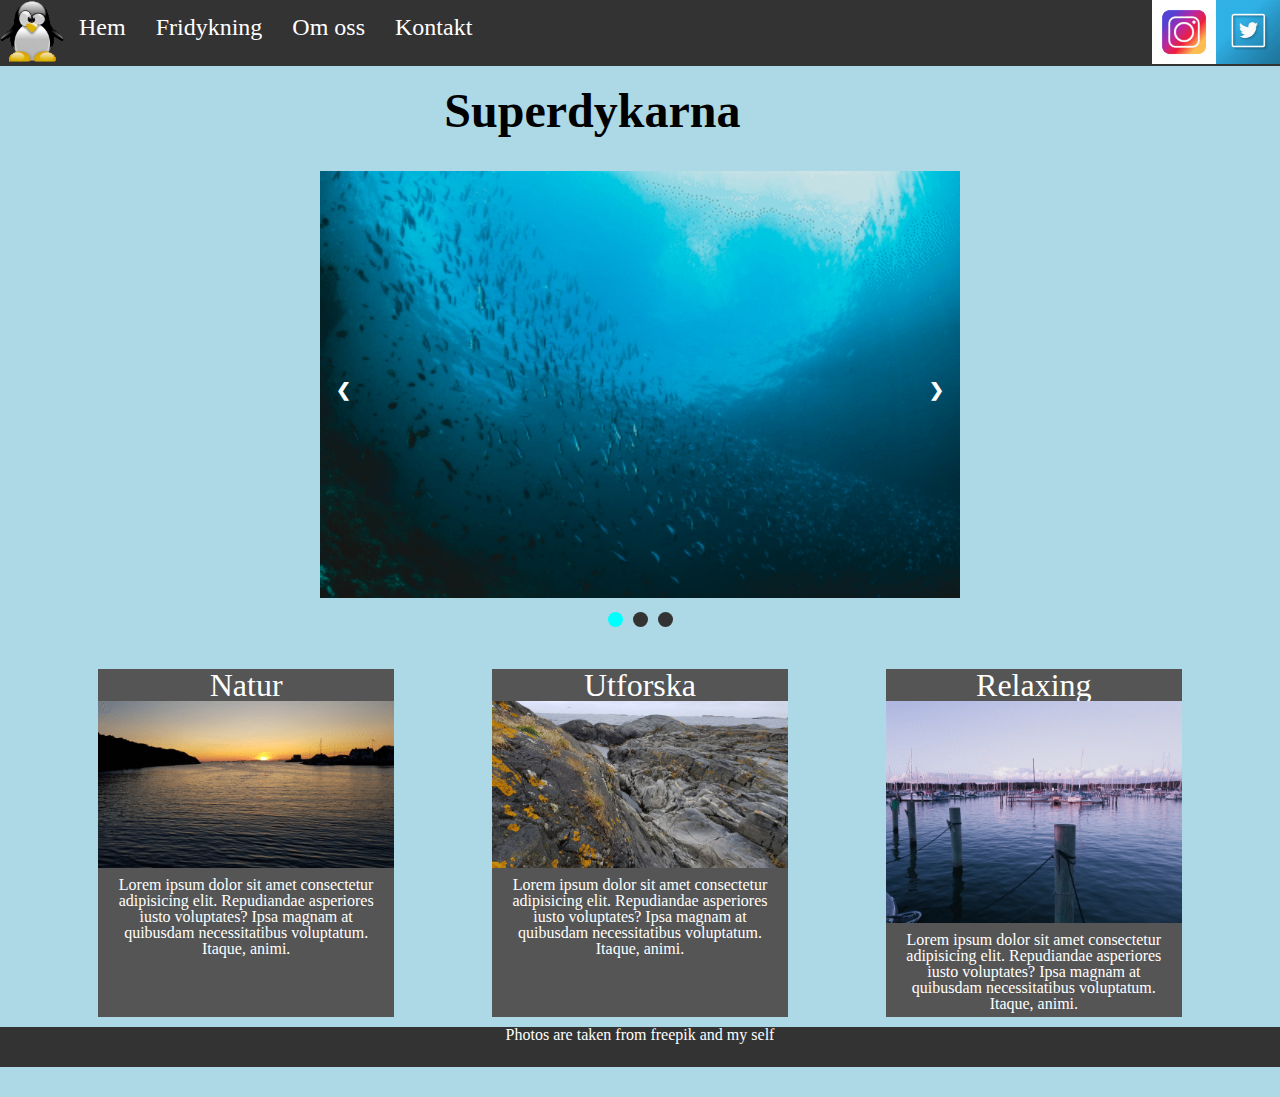
<file: index.html>
<!doctype html>
<html class="no-js" lang="sv" manifest="site.appcache">

<head>
  <meta charset="utf-8">
  <title>Home</title>
  <meta name="description" content="Homepage for freediving page">
  <meta name="viewport" content="width=device-width, initial-scale=1">
  <meta name="keywords" content="HTML, CSS, XML, JavaScript">

  <link rel="manifest" href="site.webmanifest">
  <link rel="apple-touch-icon" href="./img/logo_resize.png">
  <!-- Place favicon.ico in the root directory -->

  <!-- noemailize är till för nollställning... ingår i paketet precis som main filen -->
  <link rel="stylesheet" href="./css/normalize.css">
  <link rel="stylesheet" href="./css/main.css">

  <!-- Länka logga till icon -->
  <link rel="icon" href="./img/logo_resize.png">

  <!-- Scripts -->
  <script src="./js/script.js" async="async"></script>

  <meta name="theme-color" content="#fafafa">
</head>

<body>
  <!--[if IE]>
    <p class="browserupgrade">You are using an <strong>outdated</strong> browser. Please <a href="https://browsehappy.com/">upgrade your browser</a> to improve your experience and security.</p>
  <![endif]-->

  <!-- Add your site or application content here -->

  <div class="wrapper">
    <nav class="box nav_bar">

      <nav class="hidden_menu">
        <div id="mySidenav" class="sidenav">
          <a href="javascript:void(0)" class="closebtn" onclick="closeNav()">&times;</a>
          <a href="./index.html">Hem</a>
          <a href="./pages/freediving.html">Fridykning</a>
          <a href="./pages/about.html">Om oss</a>
          <a href="./pages/contact.html">Kontakt</a>
        </div>

        <span style="font-size:30px;cursor:pointer" onclick="openNav()">&#9776;</span>
      </nav>

      <!-- Menu -->

      <nav class="nav_bar">
        <figure>
          <img src="./img/logo_resize.png" class="logo" alt="logo" onclick="window.location.href='./index.html'">
        </figure>

        <nav class="big_menu">
          <a href="./index.html" class="li_replace">Hem</a>
          <a href="./pages/freediving.html" class="li_replace">Fridykning</a>
          <a href="./pages/about.html" class="li_replace">Om oss</a>
          <a href="./pages/contact.html" class="li_replace">Kontakt</a>
        </nav>
        <figure class="social_media">
          <a href=""><img src="./img/twitter_resize.png" alt="twitter"></a>
        </figure>
        <figure class="social_media">
          <a href=""><img src="./img/instagram_resize.png" alt="Instagram"></a>
        </figure>
      </nav>
    </nav>

    <article class="title_main">
      <h1>Superdykarna</h1>
    </article>

    <!-- Slider -->
    <div class="box slider_bar">
      <div class="slider_container">
        <figure class="mySlides fade" id="slide_1">
          <img class="pictures" src="./img/slider_1_resize.png" alt="slide_1">
        </figure>

        <figure class="mySlides fade">
          <img class="pictures" src="./img/slider_2_resize.png" alt="slide_2">
        </figure>

        <figure class="mySlides fade">
          <img class="pictures" src="./img/slider_3_resize.png" alt="slide_3">
        </figure>

        <!-- Nästa och tidigare knapp -->
        <a class="prev" onclick="plusSlides(-1)">&#10094;</a>
        <a class="next" onclick="plusSlides(1)">&#10095;</a>
      </div>

      <!-- Prickar under bilden -->
      <div class="dotstyle">
        <span class="dot" onclick="currentSlide(1)"></span>
        <span class="dot" onclick="currentSlide(2)"></span>
        <span class="dot" onclick="currentSlide(3)"></span>
      </div>
    </div>
  </div>

  <!-- small articles under slider -->
  <div class="box article_columns">
    <article class="art" id="art_col_1">
            <header>
              <h2>Natur</h2>
            </header>
      <figure class="index_text_img">
        <img src="./img/text_1_resize.png" alt="text img 1">
      </figure>
      <p>
        Lorem ipsum dolor sit amet consectetur adipisicing elit.
        Repudiandae asperiores iusto voluptates?
        Ipsa magnam at quibusdam necessitatibus voluptatum.
        Itaque, animi.
      </p>
    </article>

    <article class="art" id="art_col_2">
      <header>
        <h2>Utforska</h2>
      </header>
      <figure class="index_text_img">
        <img src="./img/text_2_resize.png" alt="text img 2">
      </figure>
      <p>
        Lorem ipsum dolor sit amet consectetur adipisicing elit.
        Repudiandae asperiores iusto voluptates?
        Ipsa magnam at quibusdam necessitatibus voluptatum.
        Itaque, animi.
      </p>
    </article>

    <article class="art" id="art_col_3">
      <header>
        <h2>Relaxing</h2>
      </header>
      <figure class="index_text_img">
        <img src="./img/text_3_resize.png" alt="text img 3">
      </figure>
      <p>
        Lorem ipsum dolor sit amet consectetur adipisicing elit.
        Repudiandae asperiores iusto voluptates?
        Ipsa magnam at quibusdam necessitatibus voluptatum.
        Itaque, animi.
      </p>
    </article>
  </div>

  <figure class="social_mini" id="soc_1">
    <img src="./img/twitter_resize.png" alt="twitter">
  </figure>
  <figure class="social_mini" id="soc_2">
    <img src="./img/instagram_resize.png" alt="Instagram">
  </figure>

  <footer class="footer_setter">
    <p>
      Photos are taken from freepik and my self
    </p>
  </footer>

    
</body>

</html>
</file>
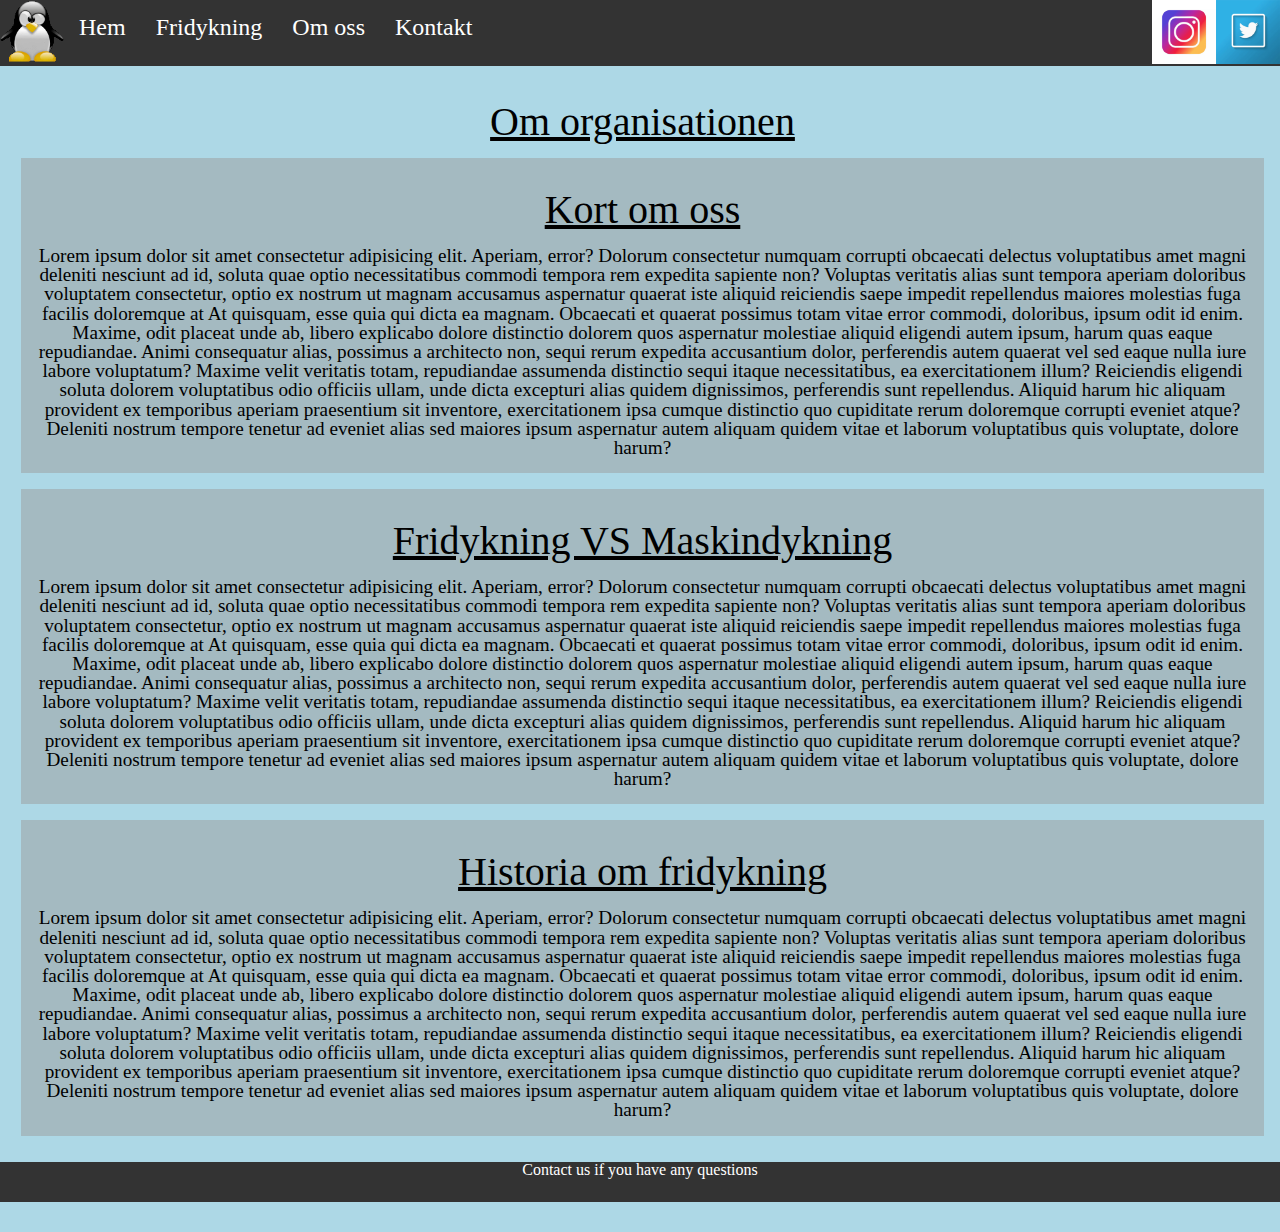
<file: pages/about.html>
<!doctype html>
<html class="no-js" lang="zxx">

<head>
    <meta charset="utf-8">
    <title>Om oss</title>
    <meta name="description" content="about freediving org">
    <meta name="viewport" content="width=device-width, initial-scale=1">
    <meta name="keywords" content="HTML, CSS, XML, JavaScript">

    <link rel="manifest" href="site.webmanifest">
    <link rel="apple-touch-icon" href="../img/logo_resize.png">
    <!-- Place favicon.ico in the root directory -->

    <!-- 
        normailize är till för nollställning... ingår i paketet precis som main filen 
        dessa skall ej röras..
    -->
    <link rel="stylesheet" href="../css/normalize.css">
    <link rel="stylesheet" href="../css/main.css">

    <!-- Länka logga till icon -->
    <link rel="icon" href="../img/logo_resize.png">

    <!-- Scripts -->
    <script src="../js/script.js" async="async"></script>

    <meta name="theme-color" content="#fafafa">
</head>

<body>
    <!--[if IE]>
    <p class="browserupgrade">You are using an <strong>outdated</strong> browser. Please <a href="https://browsehappy.com/">upgrade your browser</a> to improve your experience and security.</p>
  <![endif]-->

    <!-- Add your site or application content here -->

    <div class="wrapper">
        <nav class="box nav_bar">

            <nav class="hidden_menu">
                <div id="mySidenav" class="sidenav">
                    <a href="javascript:void(0)" class="closebtn" onclick="closeNav()">&times;</a>
                    <a href="../index.html">Hem</a>
                    <a href="../pages/freediving.html">Fridykning</a>
                    <a href="../pages/about.html">Om oss</a>
                    <a href="../pages/contact.html">Kontakt</a>
                </div>
                <span style="font-size:30px;cursor:pointer" onclick="openNav()">&#9776;</span>
            </nav>

            <!-- Menu -->
            <nav class="nav_bar">
                <figure>
                    <img src="../img/logo_resize.png" class="logo" alt="logo"
                        onclick="window.location.href='../index.html'">
                </figure>

                <nav class="big_menu">
                    <a href="../index.html" class="li_replace">Hem</a>
                    <a href="../pages/freediving.html" class="li_replace">Fridykning</a>
                    <a href="../pages/about.html" class="li_replace">Om oss</a>
                    <a href="../pages/contact.html" class="li_replace">Kontakt</a>
                </nav>
                <figure class="social_media">
                    <a href=""><img src="../img/twitter_resize.png" alt="twitter"></a>
                </figure>
                <figure class="social_media">
                    <a href=""><img src="../img/instagram_resize.png" alt="Instagram"></a>
                </figure>
            </nav>
        </nav>

        <section class="article_text" >
            <h2>Om organisationen</h2>
            <article id="article_text_id_1">
                <header>
                    <h2>Kort om oss</h2>
                </header>
                <p>
                    Lorem ipsum dolor sit amet consectetur adipisicing elit.
                    Aperiam, error? Dolorum consectetur numquam corrupti obcaecati
                    delectus voluptatibus amet magni deleniti nesciunt ad id,
                    soluta quae optio necessitatibus commodi tempora rem expedita sapiente non?
                    Voluptas veritatis alias sunt tempora aperiam doloribus voluptatem consectetur,
                    optio ex nostrum ut magnam accusamus aspernatur quaerat iste aliquid
                    reiciendis saepe impedit repellendus maiores molestias fuga facilis doloremque at
                    At quisquam, esse quia qui dicta ea magnam.
                    Obcaecati et quaerat possimus totam vitae error commodi, doloribus,
                    ipsum odit id enim. Maxime, odit placeat unde ab,
                    libero explicabo dolore distinctio dolorem quos aspernatur molestiae
                    aliquid eligendi autem ipsum, harum quas eaque repudiandae.
                    Animi consequatur alias, possimus a architecto non,
                    sequi rerum expedita accusantium dolor, perferendis autem quaerat vel
                    sed eaque nulla iure labore voluptatum? Maxime velit veritatis totam,
                    repudiandae assumenda distinctio sequi itaque necessitatibus,
                    ea exercitationem illum? Reiciendis eligendi soluta dolorem voluptatibus odio officiis ullam,
                    unde dicta excepturi alias quidem dignissimos, perferendis sunt repellendus.
                    Aliquid harum hic aliquam provident ex temporibus aperiam praesentium sit inventore,
                    exercitationem ipsa cumque distinctio quo cupiditate rerum doloremque corrupti eveniet atque?
                    Deleniti nostrum tempore tenetur ad eveniet alias sed maiores ipsum aspernatur
                    autem aliquam quidem vitae et laborum voluptatibus quis voluptate, dolore harum?
                </p>
            </article>

            <article id="article_text_id_2">
                <header>
                    <h2>Fridykning VS Maskindykning</h2>
                </header>
                <p>
                    Lorem ipsum dolor sit amet consectetur adipisicing elit.
                    Aperiam, error? Dolorum consectetur numquam corrupti obcaecati
                    delectus voluptatibus amet magni deleniti nesciunt ad id,
                    soluta quae optio necessitatibus commodi tempora rem expedita sapiente non?
                    Voluptas veritatis alias sunt tempora aperiam doloribus voluptatem consectetur,
                    optio ex nostrum ut magnam accusamus aspernatur quaerat iste aliquid
                    reiciendis saepe impedit repellendus maiores molestias fuga facilis doloremque at
                    At quisquam, esse quia qui dicta ea magnam.
                    Obcaecati et quaerat possimus totam vitae error commodi, doloribus,
                    ipsum odit id enim. Maxime, odit placeat unde ab,
                    libero explicabo dolore distinctio dolorem quos aspernatur molestiae
                    aliquid eligendi autem ipsum, harum quas eaque repudiandae.
                    Animi consequatur alias, possimus a architecto non,
                    sequi rerum expedita accusantium dolor, perferendis autem quaerat vel
                    sed eaque nulla iure labore voluptatum? Maxime velit veritatis totam,
                    repudiandae assumenda distinctio sequi itaque necessitatibus,
                    ea exercitationem illum? Reiciendis eligendi soluta dolorem voluptatibus odio officiis ullam,
                    unde dicta excepturi alias quidem dignissimos, perferendis sunt repellendus.
                    Aliquid harum hic aliquam provident ex temporibus aperiam praesentium sit inventore,
                    exercitationem ipsa cumque distinctio quo cupiditate rerum doloremque corrupti eveniet atque?
                    Deleniti nostrum tempore tenetur ad eveniet alias sed maiores ipsum aspernatur
                    autem aliquam quidem vitae et laborum voluptatibus quis voluptate, dolore harum?
                </p>
            </article>

            <article id="article_text_id_3">
                <header>
                    <h2>Historia om fridykning</h2>
                </header>
                <p>
                    Lorem ipsum dolor sit amet consectetur adipisicing elit.
                    Aperiam, error? Dolorum consectetur numquam corrupti obcaecati
                    delectus voluptatibus amet magni deleniti nesciunt ad id,
                    soluta quae optio necessitatibus commodi tempora rem expedita sapiente non?
                    Voluptas veritatis alias sunt tempora aperiam doloribus voluptatem consectetur,
                    optio ex nostrum ut magnam accusamus aspernatur quaerat iste aliquid
                    reiciendis saepe impedit repellendus maiores molestias fuga facilis doloremque at
                    At quisquam, esse quia qui dicta ea magnam.
                    Obcaecati et quaerat possimus totam vitae error commodi, doloribus,
                    ipsum odit id enim. Maxime, odit placeat unde ab,
                    libero explicabo dolore distinctio dolorem quos aspernatur molestiae
                    aliquid eligendi autem ipsum, harum quas eaque repudiandae.
                    Animi consequatur alias, possimus a architecto non,
                    sequi rerum expedita accusantium dolor, perferendis autem quaerat vel
                    sed eaque nulla iure labore voluptatum? Maxime velit veritatis totam,
                    repudiandae assumenda distinctio sequi itaque necessitatibus,
                    ea exercitationem illum? Reiciendis eligendi soluta dolorem voluptatibus odio officiis ullam,
                    unde dicta excepturi alias quidem dignissimos, perferendis sunt repellendus.
                    Aliquid harum hic aliquam provident ex temporibus aperiam praesentium sit inventore,
                    exercitationem ipsa cumque distinctio quo cupiditate rerum doloremque corrupti eveniet atque?
                    Deleniti nostrum tempore tenetur ad eveniet alias sed maiores ipsum aspernatur
                    autem aliquam quidem vitae et laborum voluptatibus quis voluptate, dolore harum?
                </p>
            </article>
        </section>
    </div>

    <figure class="social_mini" id="soc_1">
        <img src="../img/twitter_resize.png" alt="twitter">
    </figure>
    <figure class="social_mini" id="soc_2">
        <img src="../img/instagram_resize.png" alt="Instagram">
    </figure>

    <footer class="footer_setter">
        <p>Contact us if you have any questions</p>
    </footer>
</body>

</html>
</file>
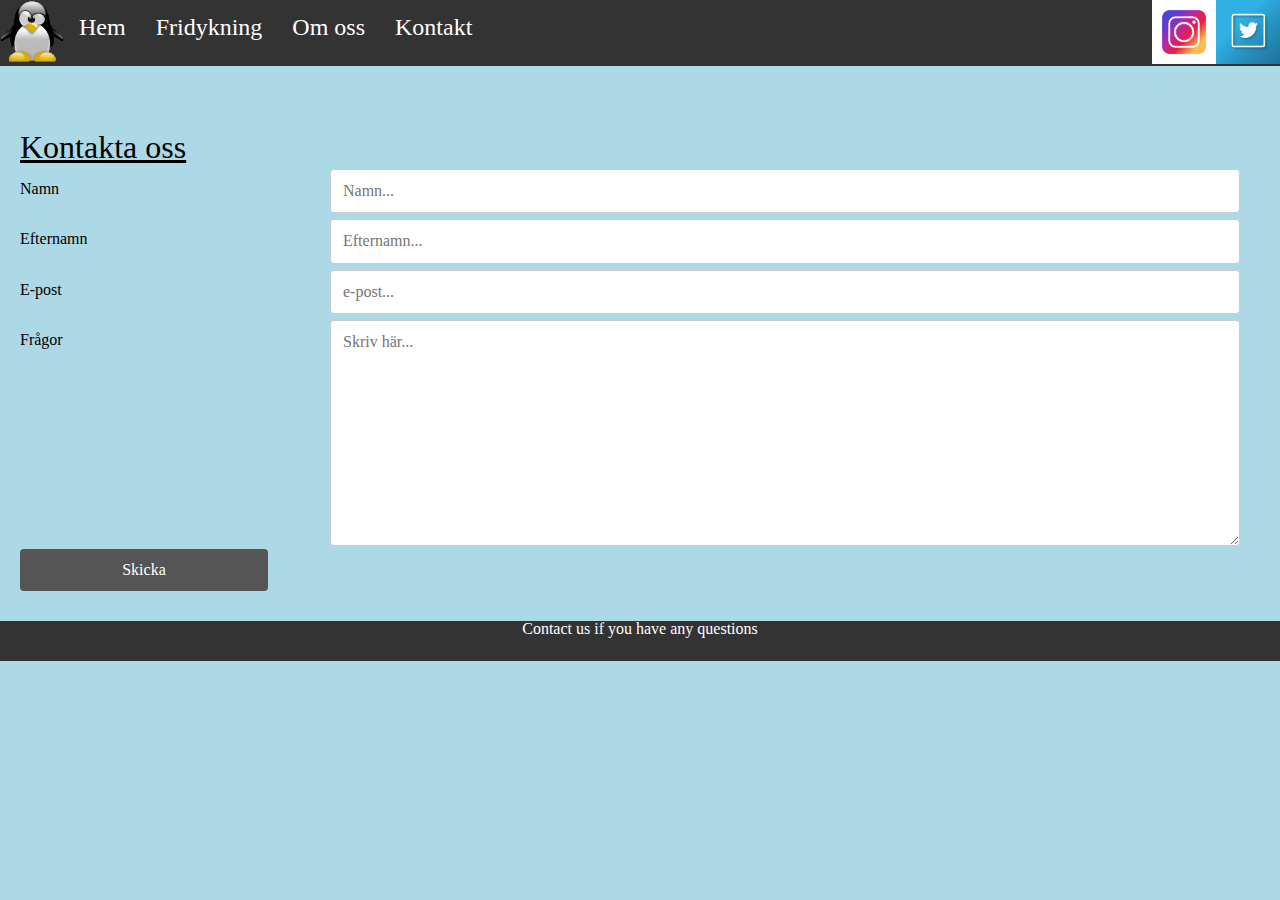
<file: pages/contact.html>
<!doctype html>
<html class="no-js" lang="en">

<head>
    <meta charset="utf-8">
    <title>Kontakt</title>
    <meta name="description" content="contactpage for freediving">
    <meta name="viewport" content="width=device-width, initial-scale=1">
    <meta name="keywords" content="HTML, CSS, XML, JavaScript">

    <link rel="manifest" href="site.webmanifest">
    <link rel="apple-touch-icon" href="../img/logo_resize.png">
    <!-- Place favicon.ico in the root directory -->

    <!-- noemailize är till för nollställning... ingår i paketet precis som main filen -->
    <link rel="stylesheet" href="../css/normalize.css">
    <link rel="stylesheet" href="../css/main.css">

    <!-- Länka logga till icon -->
    <link rel="icon" href="../img/logo_resize.png">

    <!-- Scripts -->
    <script src="../js/script.js" async="async"></script>

    <meta name="theme-color" content="#fafafa">
</head>

<body>
    <!--[if IE]>
    <p class="browserupgrade">You are using an <strong>outdated</strong> browser. Please <a href="https://browsehappy.com/">upgrade your browser</a> to improve your experience and security.</p>
  <![endif]-->

    <!-- Add your site or application content here -->

    <div class="wrapper">
        <nav class="box nav_bar">

            <nav class="hidden_menu">
                <div id="mySidenav" class="sidenav">
                    <a href="javascript:void(0)" class="closebtn" onclick="closeNav()">&times;</a>
                    <a href="../index.html">Hem</a>
                    <a href="../pages/freediving.html">Fridykning</a>
                    <a href="../pages/about.html">Om oss</a>
                    <a href="./contact.html">Kontakt</a>
                </div>
                <span style="font-size:30px;cursor:pointer" onclick="openNav()">&#9776;</span>
            </nav>

            <!-- Menu -->
            <nav class="nav_bar">
                <figure>
                    <img src="../img/logo_resize.png" class="logo" alt="logo" onclick="window.location.href='../index.html'">
                </figure>

                <nav class="big_menu">
                    <a href="../index.html" class="li_replace">Hem</a>
                    <a href="../pages/freediving.html" class="li_replace">Fridykning</a>
                    <a href="../pages/about.html" class="li_replace">Om oss</a>
                    <a href="../pages/contact.html" class="li_replace">Kontakt</a>
                </nav>
                <figure class="social_media">
                    <a href=""><img src="../img/twitter_resize.png" alt="twitter"></a>
                </figure>
                <figure class="social_media">
                    <a href=""><img src="../img/instagram_resize.png" alt="Instagram"></a>
                </figure>
            </nav>
        </nav>

        <!-- Cntact form -->
        <section class="form_container">
            <h2>Kontakta oss</h2>
            <form action="#">
                <div class="row">
                    <div class="col-25">
                        <label for="fname">Namn</label>
                    </div>
                    <div class="col-75">
                        <input type="text" id="fname" name="firstname" placeholder="Namn...">
                    </div>
                </div>
                <div class="row">
                    <div class="col-25">
                        <label for="lname">Efternamn</label>
                    </div>
                    <div class="col-75">
                        <input type="text" id="lname" name="lastname" placeholder="Efternamn...">
                    </div>
                </div>
                <div class="row">
                    <div class="col-25">
                        <label for="lname">E-post</label>
                    </div>
                    <div class="col-75">
                        <input type="email" name="lastname" placeholder="e-post...">
                    </div>
                </div>
                <div class="row">
                    <div class="col-25">
                        <label for="subject">Frågor</label>
                    </div>
                    <div class="col-75">
                        <textarea id="subject" name="subject" placeholder="Skriv här..." style="height:200px"></textarea>
                    </div>
                </div>
                <div class="row">
                    <input type="submit" value="Skicka">
                </div>
            </form>
        </section>
    </div>

    <figure class="social_mini" id="soc_1">
        <img src="../img/twitter_resize.png" alt="twitter">
    </figure>
    <figure class="social_mini" id="soc_2">
        <img src="../img/instagram_resize.png" alt="Instagram">
    </figure>

    <footer class="footer_setter">
        <p>Contact us if you have any questions</p>
    </footer>
</body>

</html>
</file>
<file: css/main.css>
/* http://meyerweb.com/eric/tools/css/reset/ 
   v2.0 | 20110126
   License: none (public domain)
*/

html, body, div, span, applet, object, iframe,
h1, h2, h3, h4, h5, h6, p, blockquote, pre,
a, abbr, acronym, address, big, cite, code,
del, dfn, em, img, ins, kbd, q, s, samp,
small, strike, strong, sub, sup, tt, var,
b, u, i, center,
dl, dt, dd, ol, ul, li,
fieldset, form, label, legend,
table, caption, tbody, tfoot, thead, tr, th, td,
article, aside, canvas, details, embed, 
figure, figcaption, footer, header, hgroup, 
menu, nav, output, ruby, section, summary,
time, mark, audio, video {
	margin: 0;
	padding: 0;
	border: 0;
	font-size: 100%;
	font: inherit;
	vertical-align: baseline;
}
/* HTML5 display-role reset for older browsers */
article, aside, details, figcaption, figure, 
footer, header, hgroup, menu, nav, section {
	display: block;
}
body {
	line-height: 1;
}
ol, ul {
	list-style: none;
}
blockquote, q {
	quotes: none;
}
blockquote:before, blockquote:after,
q:before, q:after {
	content: '';
	content: none;
}
table {
	border-collapse: collapse;
	border-spacing: 0;
}

/*! HTML5 Boilerplate v7.2.0 | MIT License | https://html5boilerplate.com/ */

/* main.css 2.0.0 | MIT License | https://github.com/h5bp/main.css#readme */
/*
 * What follows is the result of much research on cross-browser styling.
 * Credit left inline and big thanks to Nicolas Gallagher, Jonathan Neal,
 * Kroc Camen, and the H5BP dev community and team.
 */

/* ==========================================================================
   Base styles: opinionated defaults
   ========================================================================== */

html {
  color: #222;
  font-size: 1em;
  line-height: 1.4;
}

/*
 * Remove text-shadow in selection highlight:
 * https://twitter.com/miketaylr/status/12228805301
 *
 * Vendor-prefixed and regular ::selection selectors cannot be combined:
 * https://stackoverflow.com/a/16982510/7133471
 *
 * Customize the background color to match your design.
 */

::-moz-selection {
  background: #b3d4fc;
  text-shadow: none;
}

::selection {
  background: #b3d4fc;
  text-shadow: none;
}

/*
 * A better looking default horizontal rule
 */

hr {
  display: block;
  height: 1px;
  border: 0;
  border-top: 1px solid #ccc;
  margin: 1em 0;
  padding: 0;
}

/*
 * Remove the gap between audio, canvas, iframes,
 * images, videos and the bottom of their containers:
 * https://github.com/h5bp/html5-boilerplate/issues/440
 */

audio,
canvas,
iframe,
img,
svg,
video {
  vertical-align: middle;
}

/*
 * Remove default fieldset styles.
 */

fieldset {
  border: 0;
  margin: 0;
  padding: 0;
}

/*
 * Allow only vertical resizing of textareas.
 */

textarea {
  resize: vertical;
}

/* ==========================================================================
   Browser Upgrade Prompt
   ========================================================================== */

.browserupgrade {
  margin: 0.2em 0;
  background: #ccc;
  color: #000;
  padding: 0.2em 0;
}

/* ==========================================================================
   Author's custom styles
   ========================================================================== */

/* ==========================================================================
   Helper classes
   ========================================================================== */

/*
 * Hide visually and from screen readers
 */

.hidden {
  display: none !important;
}

/*
* Hide only visually, but have it available for screen readers:
* https://snook.ca/archives/html_and_css/hiding-content-for-accessibility
*
* 1. For long content, line feeds are not interpreted as spaces and small width
*    causes content to wrap 1 word per line:
*    https://medium.com/@jessebeach/beware-smushed-off-screen-accessible-text-5952a4c2cbfe
*/

.sr-only {
  border: 0;
  clip: rect(0, 0, 0, 0);
  height: 1px;
  margin: -1px;
  overflow: hidden;
  padding: 0;
  position: absolute;
  white-space: nowrap;
  width: 1px;
  /* 1 */
}

/*
* Extends the .sr-only class to allow the element
* to be focusable when navigated to via the keyboard:
* https://www.drupal.org/node/897638
*/

.sr-only.focusable:active,
.sr-only.focusable:focus {
  clip: auto;
  height: auto;
  margin: 0;
  overflow: visible;
  position: static;
  white-space: inherit;
  width: auto;
}

/*
* Hide visually and from screen readers, but maintain layout
*/

.invisible {
  visibility: hidden;
}

/*
* Clearfix: contain floats
*
* For modern browsers
* 1. The space content is one way to avoid an Opera bug when the
*    `contenteditable` attribute is included anywhere else in the document.
*    Otherwise it causes space to appear at the top and bottom of elements
*    that receive the `clearfix` class.
* 2. The use of `table` rather than `block` is only necessary if using
*    `:before` to contain the top-margins of child elements.
*/

.clearfix:before,
.clearfix:after {
  content: " ";
  /* 1 */
  display: table;
  /* 2 */
}

.clearfix:after {
  clear: both;
}

/* ==========================================================================
   EXAMPLE Media Queries for Responsive Design.
   These examples override the primary ('mobile first') styles.
   Modify as content requires.
   ========================================================================== */

@media only screen and (min-width: 35em) {
  /* Style adjustments for viewports that meet the condition */
}

@media print,
  (-webkit-min-device-pixel-ratio: 1.25),
  (min-resolution: 1.25dppx),
  (min-resolution: 120dpi) {
  /* Style adjustments for high resolution devices */
}

/* ==========================================================================
   Print styles.
   Inlined to avoid the additional HTTP request:
   https://www.phpied.com/delay-loading-your-print-css/
   ========================================================================== */

@media print {
  *,
  *:before,
  *:after {
    background: transparent !important;
    color: #000 !important;
    /* Black prints faster */
    -webkit-box-shadow: none !important;
    box-shadow: none !important;
    text-shadow: none !important;
  }
  a,
  a:visited {
    text-decoration: underline;
  }
  a[href]:after {
    content: " (" attr(href) ")";
  }
  abbr[title]:after {
    content: " (" attr(title) ")";
  }
  /*
     * Don't show links that are fragment identifiers,
     * or use the `javascript:` pseudo protocol
     */
  a[href^="#"]:after,
  a[href^="javascript:"]:after {
    content: "";
  }
  pre {
    white-space: pre-wrap !important;
  }
  pre,
  blockquote {
    border: 1px solid #999;
    page-break-inside: avoid;
  }
  /*
     * Printing Tables:
     * https://web.archive.org/web/20180815150934/http://css-discuss.incutio.com/wiki/Printing_Tables
     */
  thead {
    display: table-header-group;
  }
  tr,
  img {
    page-break-inside: avoid;
  }
  p,
  h2,
  h3 {
    orphans: 3;
    widows: 3;
  }
  h2,
  h3 {
    page-break-after: avoid;
  }
}

/* http://meyerweb.com/eric/tools/css/reset/ 
   v2.0 | 20110126
   License: none (public domain)
*/

html, body, div, span, applet, object, iframe,
h1, h2, h3, h4, h5, h6, p, blockquote, pre,
a, abbr, acronym, address, big, cite, code,
del, dfn, em, img, ins, kbd, q, s, samp,
small, strike, strong, sub, sup, tt, var,
b, u, i, center,
dl, dt, dd, ol, ul, li,
fieldset, form, label, legend,
table, caption, tbody, tfoot, thead, tr, th, td,
article, aside, canvas, details, embed, 
figure, figcaption, footer, header, hgroup, 
menu, nav, output, ruby, section, summary,
time, mark, audio, video {
	margin: 0;
	padding: 0;
	border: 0;
	font-size: 100%;
	font: inherit;
	vertical-align: baseline;
}
/* HTML5 display-role reset for older browsers */
article, aside, details, figcaption, figure, 
footer, header, hgroup, menu, nav, section {
	display: block;
}
body {
	line-height: 1;
}
ol, ul {
	list-style: none;
}
blockquote, q {
	quotes: none;
}
blockquote:before, blockquote:after,
q:before, q:after {
	content: '';
	content: none;
}
table {
	border-collapse: collapse;
	border-spacing: 0;
}

/* ======================================== */
/* New css */
/* ======================================== */

body {
  margin: 0px 0px 30px 0px;
  background-color: lightblue;
}
footer{
  margin: auto;
}

.wrapper {
    display: grid;
    grid-gap: 5px;
    background-color: lightblue;
    color: #444;
    max-width: 1500px;
    margin: auto;
}

.logo{
    position: relative;
    float: left;

    height: 5%;
    width: 5%;
}

.box{
    color: #fff;
    border-radius: 0px;
    
    border-color: blue;
    padding: 0px;
    font-size: 150%;
    text-align: center;
}

.nav_bar{
    grid-column: 1 / 10;
    grid-row: 1;

    background-color: #333;
}

.slider_bar{
    grid-column: 1/10 ;
    grid-row: 5;
}

/* Navbar */
ul {
  list-style-type: none;
  margin: 0;
  padding: 0;
  overflow: hidden;
  background-color: #333;
}

.li_replace{
  float: left;
  padding: 10px;
  margin: 5px;
  text-decoration: none;
  color: white;
}

.li_replace a{
  display: inline-block;
  color: white;
  text-align: center;
  padding: 5px;
  text-decoration: none;
  font-size: 18px;
}
/* End of nav_bar */
/* ======================================== */
/* Social media icons */
.social_media{
    grid-column: 9/10;
    grid-row: 1;
}

.social_media a img{
  width: 5%;
  height: 5%;

  position: relative;
  float: right;
}

/* Title */
.title_main{
  grid-column: 5/6;
}

.title_main h1{
  font-size: 3rem;
  color: black;
  margin: 1rem;
  font-weight: bold;
}

/* ======================================== */
/* Slider */
/* ======================================== */
.slider_container{
    max-width: 2000px;
    position: relative;
    margin: auto;
}

/* hide pictures from start */
.mySlides{
    display: none;
}

/* show first picture */
#slide_1{
    display: block;
}

/* arrows for slider */
.prev, .next {
  cursor: pointer;
  position: absolute;
  top: 50%;
  width: auto;
  margin-top: -22px;
  padding: 16px;
  color: white;
  font-weight: bold;
  font-size: 18px;
  transition: 0.6s ease;
  border-radius: 0 3px 3px 0;
  user-select: none;
}

/* position på knapparna */
.next {
  right: 25%;
  border-radius: 3px 0 0 3px;
  top: 50%;
}
.prev {
  left: 25%;
  border-radius: 3px 0 0 3px;
  top: 50%;
}

/* Hoverbakgrund på knapparna */
.prev:hover, .next:hover {
  background-color: rgba(0,0,0,0.8);
}

.dotstyle {
  text-align:center
}

/* cirkel */
.dot {
  cursor: pointer;
  height: 15px;
  width: 15px;
  margin: 0 2px;
  background-color: #333;
  border-radius: 50%;
  display: inline-block;
  transition: background-color 0.6s ease;
}

.active, .dot:hover {
  background-color: aqua;
}

/* ======================================== */
/* IMG fixing */
/* ======================================== */
.pictures{
    width: 50%;
    height: 50%;

    padding: 5px;;
}

/* Sub pictures */
.article_columns{
    display: grid;
    grid-template-columns: repeat(13, 1fr);

    position:relative;
    margin-top: 3%;
}

.art{
  background-color: #555;
}


.index_text_img img{
  width: 100%;
  height: 100%;
}

.art header{
  font-size: 2rem;
}

.art p{
  font-size: 1rem;
  margin: 5px;
}

#art_col_1{
    grid-column: 2/5;
    grid-row: 8;
}

#art_col_2{
    grid-column: 6/9;
    grid-row: 8/12;
}

#art_col_3{
    grid-column: 10/13;
    grid-row: 8;
}

.footer_setter{
  position: relative;
  bottom: 0;
  width: 100%;
  height: 2.5rem;   
  background-color: #333;
  color: white;
}

.footer_setter p{
  text-align: center;
  font-size: 1rem;
  margin-top: 10px;
}

.hidden_menu{
  display: none;
}

.social_mini{
  display: none;
}


/* ======================================== */
/* ---------------- ABOUT ----------------- */
/* ======================================== */
.article_text{
  color: black;
  grid-column: 2/10;
  grid-row: 5;
}

.article_text p{
  text-align: center;
  font-size: 1.2rem;
}

.article_text h2{
  text-align: center;
  font-size: 2.5rem;
  text-decoration: underline;
  margin: 1rem;
}

#article_text_id_1{
  background-color: rgba(155,155,155,0.5);
  margin: 1rem;
  padding: 1rem;
}

#article_text_id_2{
  background-color: rgba(155,155,155,0.5);
  margin: 1rem;
  padding: 1rem;
}

#article_text_id_3{
  background-color: rgba(155,155,155,0.5);
  margin: 1rem;
  padding: 1rem;
}

/* ======================================== */
/* --------------- KONTAKT ---------------- */
/* ======================================== */
.form_container{
  grid-column: 1/10;
  grid-row: 10;
}

.form_container h2{
  font-size: 2rem;
  color: black;
  text-decoration: underline;
}

/* Form styling */
input[type=text], select, textarea {
  width: 95%;
  padding: 12px;
  border: 1px solid #ccc;
  border-radius: 4px;
  resize: vertical;
}

input[type=email], select, textarea {
  width: 95%;
  padding: 12px;
  border: 1px solid #ccc;
  border-radius: 4px;
  resize: vertical;
}

label {
  padding: 12px 12px 12px 0;
  display: inline-block;
}

input[type=submit] {
  background-color: #555;
  color: white;
  padding: 12px 20px;
  border: none;
  border-radius: 4px;
  cursor: pointer;
  width: 20%;
}

input[type=submit]:hover {
  background-color: #777;
}

.form_container {
  border-radius: 5px;
  padding: 20px;
}

.row{
  color: black;
}

.col-25 {
  float: left;
  width: 25%;
  margin-top: 6px;
}

.col-75 {
  float: left;
  width: 75%;
  margin-top: 6px;
}

/* Clear floats after the columns */
.row:after {
  content: "";
  display: table;
  clear: both;
}

/* ======================================== */
/* -------------- Fridykning -------------- */
/* ======================================== */
.freediving_wrapper{
    display: grid;
    grid-template-columns: repeat(10, 1fr);
    grid-auto-rows: auto;
}

.freediving_wrapper h2{
  color: black;
  font-size: 3rem;
  text-decoration: underline;
}

#free_hd{
  grid-column: 5/10;
  grid-row: 1;
  padding: 2rem;
}

.freediving_art{
  background-color: rgba(155,155,155,0.5);
  margin: 1rem;
  padding: 1rem;

  border-radius: 1rem;
}

.freediving_art h3 {
  font-size: 2rem;
  text-align: center;
  text-decoration: underline;
  padding: 1rem;
  margin: 1rem;
}

#freediving_1{
  grid-column: 2/6;
  grid-row: 10;
}

#freediving_2{
  grid-column: 6/10;
  grid-row: 10;
}

#freediving_3{
  grid-column: 2/6;
  grid-row: 20;
}

#freediving_4{
  grid-column: 6/10;
  grid-row: 20;
}

/* ======================================== */
/* MEDIA CONVERTION */
/* ======================================== */
@media (max-width: 1025px){

  /* Index */
  .art{
    margin-top: 5%;
  }

  #art_col_1{
    grid-column: 4/11;
    grid-row: 3;
  }

  #art_col_2{
    grid-column: 4/11;
    grid-row: 5;
  }

  #art_col_3{
    grid-column: 4/11;
    grid-row: 6;
  }

  .footer_setter{
    position: relative;
    bottom: 0%;
    width: 100%;
    height: 2.5rem;   
    background-color: #333;
    color: white;
  }

  .footer_setter p{
    text-align: center;
    font-size: 1rem;
    margin-top: 10px;

  }
  /* ------ */

  .social_media{
    display: none;
  }

  .freediving_wrapper h2{
    color: black;
    font-size: 3rem;
    text-decoration: underline;
  }

  #free_hd{
    grid-column: 5/6;
    grid-row: 1;
    padding: 2rem;
  }

  .freediving_art{
    background-color: rgba(155,155,155,0.5);
    margin: 1rem;
    padding: 1rem;

    border-radius: 1rem;
  }

  .freediving_art h3 {
    font-size: 2rem;
    text-align: center;
  }

  #freediving_1{
    grid-column: 1/10;
    grid-row: 3;
  }

  #freediving_2{
    grid-column: 1/10;
    grid-row: 4;
  }

  #freediving_3{
    grid-column: 1/10;
    grid-row: 5;
  }

  #freediving_4{
    grid-column: 1/10;
    grid-row: 6;

  }

  /* ----------------- */

  .big_menu a{
    display: none;
  }
  .hidden_menu{
    display: block;
    float: right;
    margin-top: 3%;
    margin-right: 3%;
  }

  .social_mini{
    display: block;
    padding: 1rem;
    text-align: center;
    position: relative;
  }

  .social_mini img{
    width: 5%;
    height: 5%;

    top: 90%;
    left: 50%;
  }

  .logo{
    position: relative;
    float: left;

    height: 10%;
    width: 10%;
  }

  /* ======================= */
  /* Fridykningssidan */

  /* ------ Mobile Menu -----*/
  /* Important styles */
/* The side navigation menu */
  .sidenav {
    height: 100%;
    width: 0;
    position: fixed;
    z-index: 1;
    top: 0;
    left: 0;
    background-color: #111;
    overflow-x: hidden;
    transition: 0.5s;
    padding-top: 60px;
  }  

  .sidenav a {
    padding: 8px 8px 8px 32px;
    text-decoration: none;
    font-size: 25px;
    color: #818181;
    display: block;
    transition: 0.3s;
  }

  .sidenav a:hover {
    color: #f1f1f1;
  }

  .sidenav .closebtn {
    position: absolute;
    top: 0;
    right: 25px;
    font-size: 36px;
    margin-left: 50px;
  }

  /* Style page content - use this if you want to push the page content to the right when you open the side navigation */
  #main {
    transition: margin-left .5s;
    padding: 20px;
  }
}

/* Responsive layout - when the screen is less than 600px wide, make the two columns stack on top of each other instead of next to each other */
@media screen and (max-width: 600px) {
  .col-25, .col-75, input[type=submit] {
    width: 95%;
    margin-top: 0;
  }

    /* ARTICLE ABOUT */
    .article_text{
    color: black;
    display: grid;
    grid-template-columns: repeat(10, 1fr);
  }

  #article_text_id_1{
    grid-column: 1;
  }

  #article_text_id_2{
    grid-column: 1;
  }

  #article_text_id_3{
    grid-column: 1;
  }

    .article_text p{
    text-align: center;
    font-size: 1rem;
  }

  .article_text h2{
    text-align: center;
    font-size: 2rem;
    text-decoration: underline;
    margin: 1rem;
  }

  /* FREEDIVING */
    .freediving_wrapper{
      display: grid;
      grid-template-columns: repeat(5, 1fr);
      grid-auto-rows: auto;
  }

  .freediving_wrapper h2{
    color: black;
    font-size: 3rem;
    text-decoration: underline;
  }

  #free_hd{
    grid-column: 1/2;
    grid-row: 1;
    padding: 2rem;
  }

  .freediving_art{
    background-color: rgba(155,155,155,0.5);
    margin: 1rem;
    padding: 1rem;

    border-radius: 1rem;
  }

  .freediving_art h3 {
    font-size: 2rem;
    text-align: center;
    text-decoration: underline;
    padding: 1rem;
    margin: 1rem;
  }

  #freediving_1{
    grid-column: 1/3;

  }

  #freediving_2{
    grid-column: 1/3;
  }

  #freediving_3{
    grid-column: 1/3;
  }

  #freediving_4{
    grid-column: 1/3;
  }
}

/* On smaller screens, where height is less than 450px, change the style of the sidenav (less padding and a smaller font size) */
@media screen and (max-height: 450px) {
  .sidenav {padding-top: 15px;}
  .sidenav a {font-size: 18px;}


  /* ======================= */

  .nav_bar{
    background-color: #333;
  }

  .big_menu a{
    display: none;
  }
  
  .slider_container{
    width: 100%;
    height: auto;
  }

  .art{
    grid-gap: 5px;
  }

  #art_col_1{
    grid-column: 1;
    grid-row: 3;
  }

  #art_col_2{
    grid-column: 1;
    grid-row: 5;
  }

  #art_col_3{
    grid-column: 1;
    grid-row: 6;
  }

  .footer_setter{
    position: relative;
    bottom: 0%;
    width: 100%;
    height: 2.5rem;   
    background-color: #333;
    color: white;
  }

  .footer_setter p{
    text-align: center;
    font-size: 1rem;
    margin-top: 10px;

  }

  /* FREEDIVING */
    .freediving_wrapper{
      display: grid;
      grid-template-columns: repeat(5, 1fr);
      grid-auto-rows: auto;
  }

  .freediving_wrapper h2{
    color: black;
    font-size: 3rem;
    text-decoration: underline;
  }

  #free_hd{
    grid-column: 1/2;
    grid-row: 1;
    padding: 2rem;
  }

  .freediving_art{
    background-color: rgba(155,155,155,0.5);
    margin: 1rem;
    padding: 1rem;

    border-radius: 1rem;
  }

  .freediving_art h3 {
    font-size: 2rem;
    text-align: center;
    text-decoration: underline;
    padding: 1rem;
    margin: 1rem;
  }

  #freediving_1{
    grid-column: 1/1;

  }

  #freediving_2{
    grid-column: 1/1;
  }

  #freediving_3{
    grid-column: 1/1;
  }

  #freediving_4{
    grid-column: 1/1;
  }
}


@media (max-width: 765px){

  .burger_line{
    width: 2rem;
    height: 0.1rem;
    background-color: white;
    margin: 10px;
  }

  .footer_setter{
    position: relative;
    bottom: 0;
    width: 100%;
    height: 2.5rem;   
    background-color: #333;
    color: white;
  }

  .footer_setter p{
    text-align: center;
    font-size: 1rem;
    margin-top: 10px;
  }

  #art_col_1{
    grid-column: 4/11;
    grid-row: 3;
  }

  #art_col_2{
    grid-column: 4/11;
    grid-row: 5;
  }

  #art_col_3{
    grid-column: 4/11;
    grid-row: 6;
  }
}

@media (max-width: 7px){

  #art_col_1{
    grid-column: 4/11;
    grid-row: 3;
  }

  #art_col_2{
    grid-column: 4/11;
    grid-row: 5;
  }

  #art_col_3{
    grid-column: 4/11;
    grid-row: 6;
  }
}
</file>
